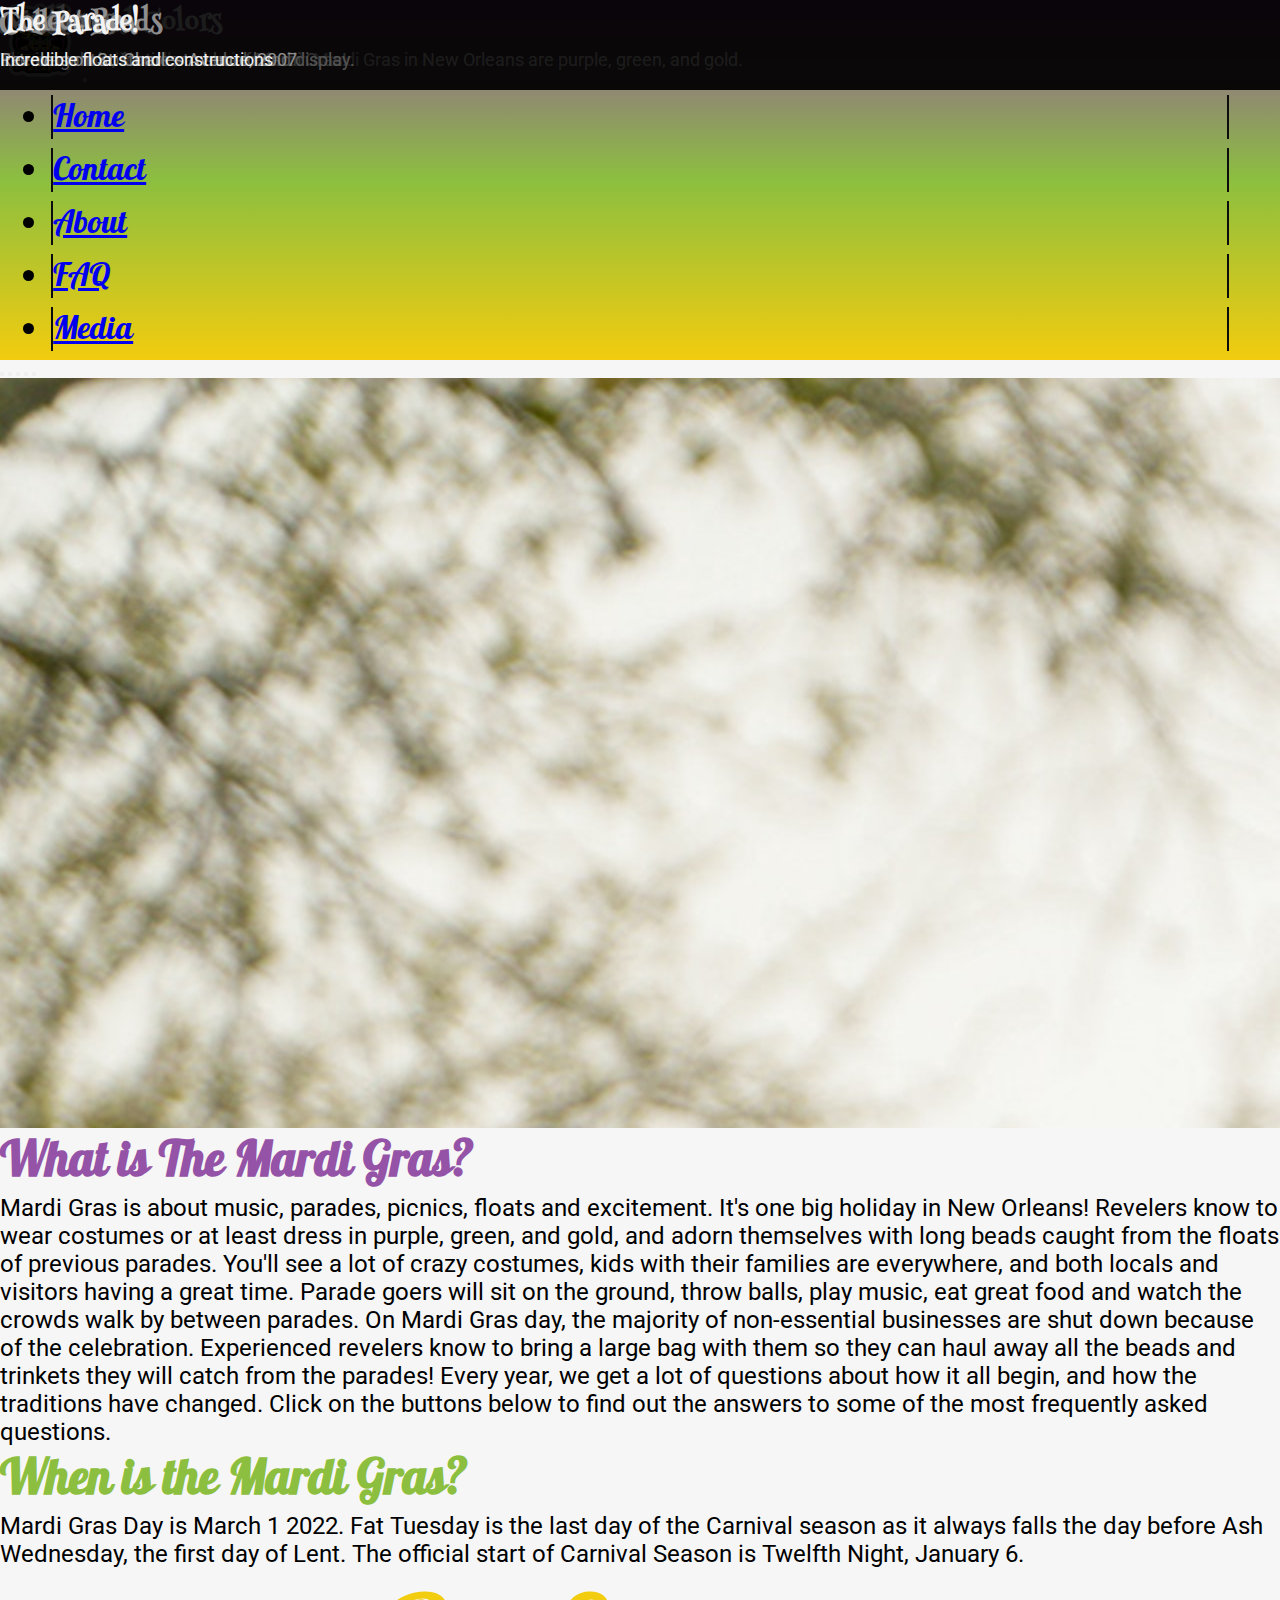
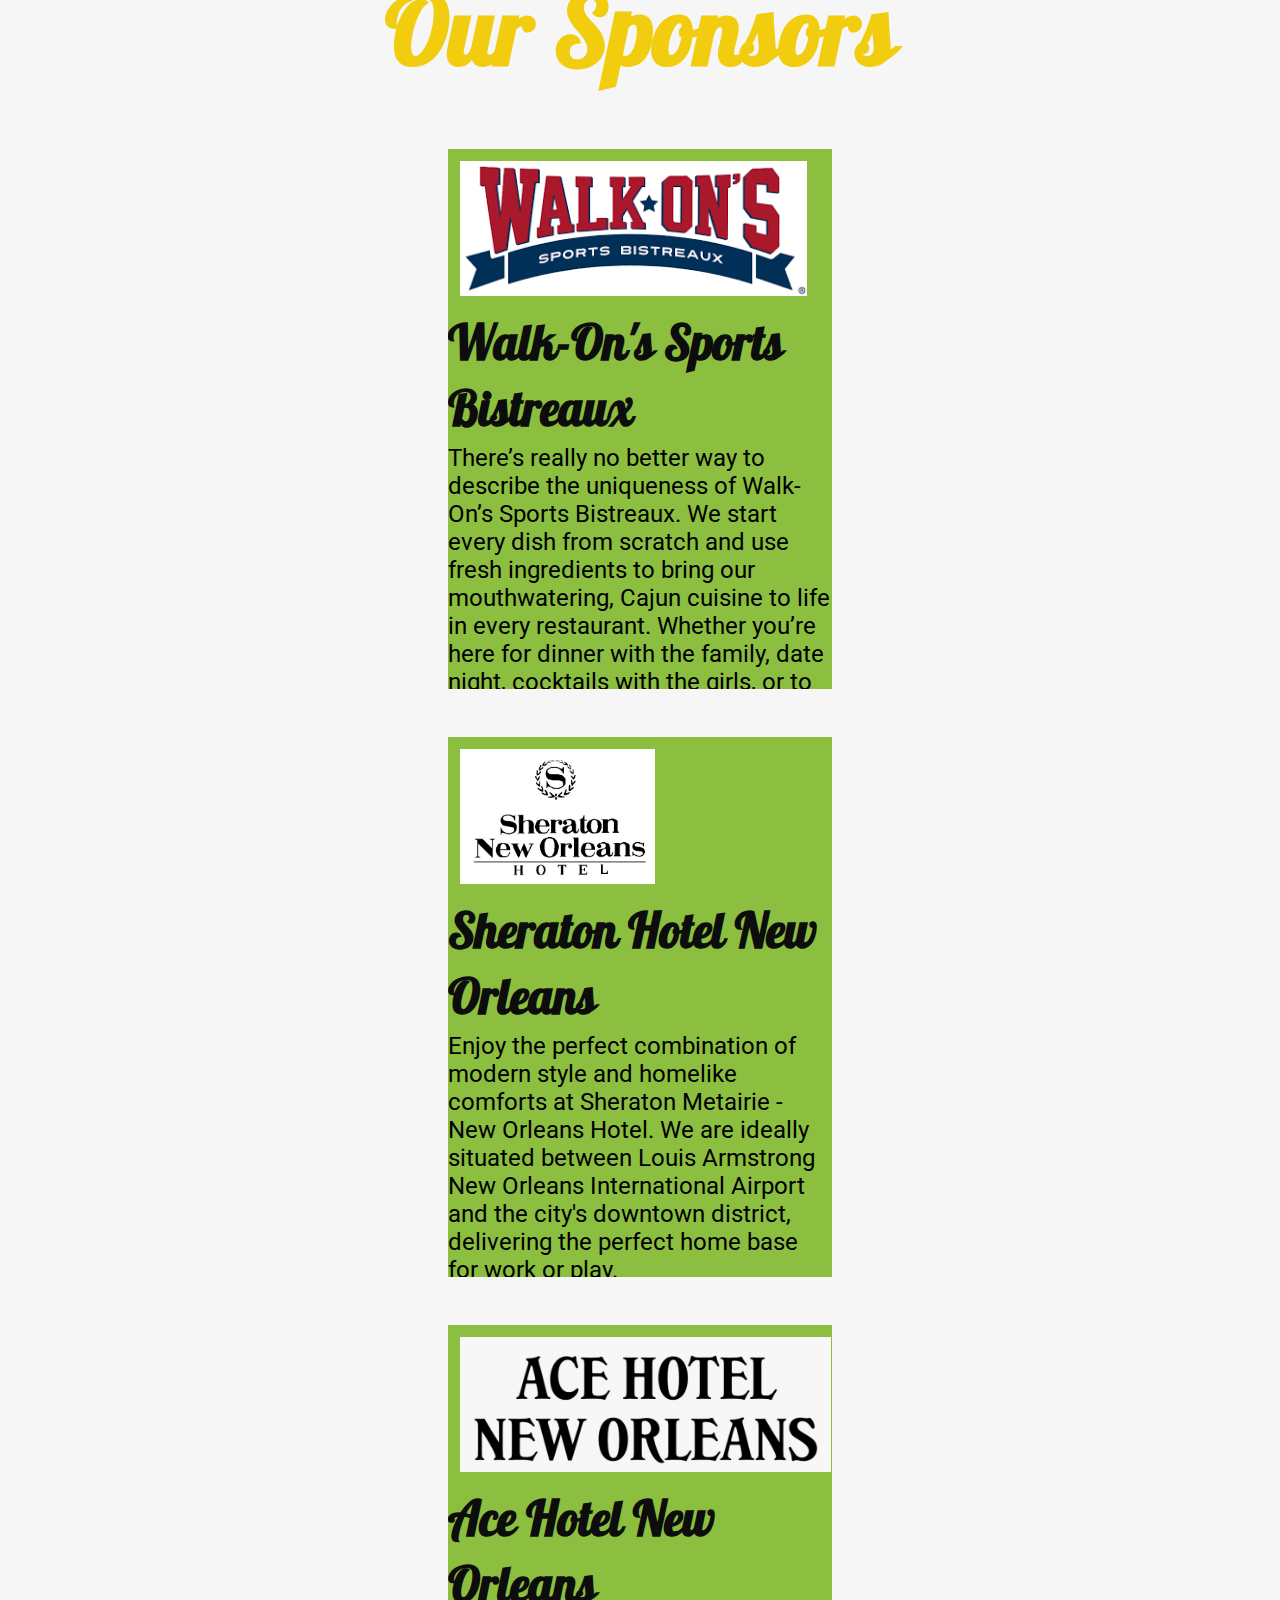
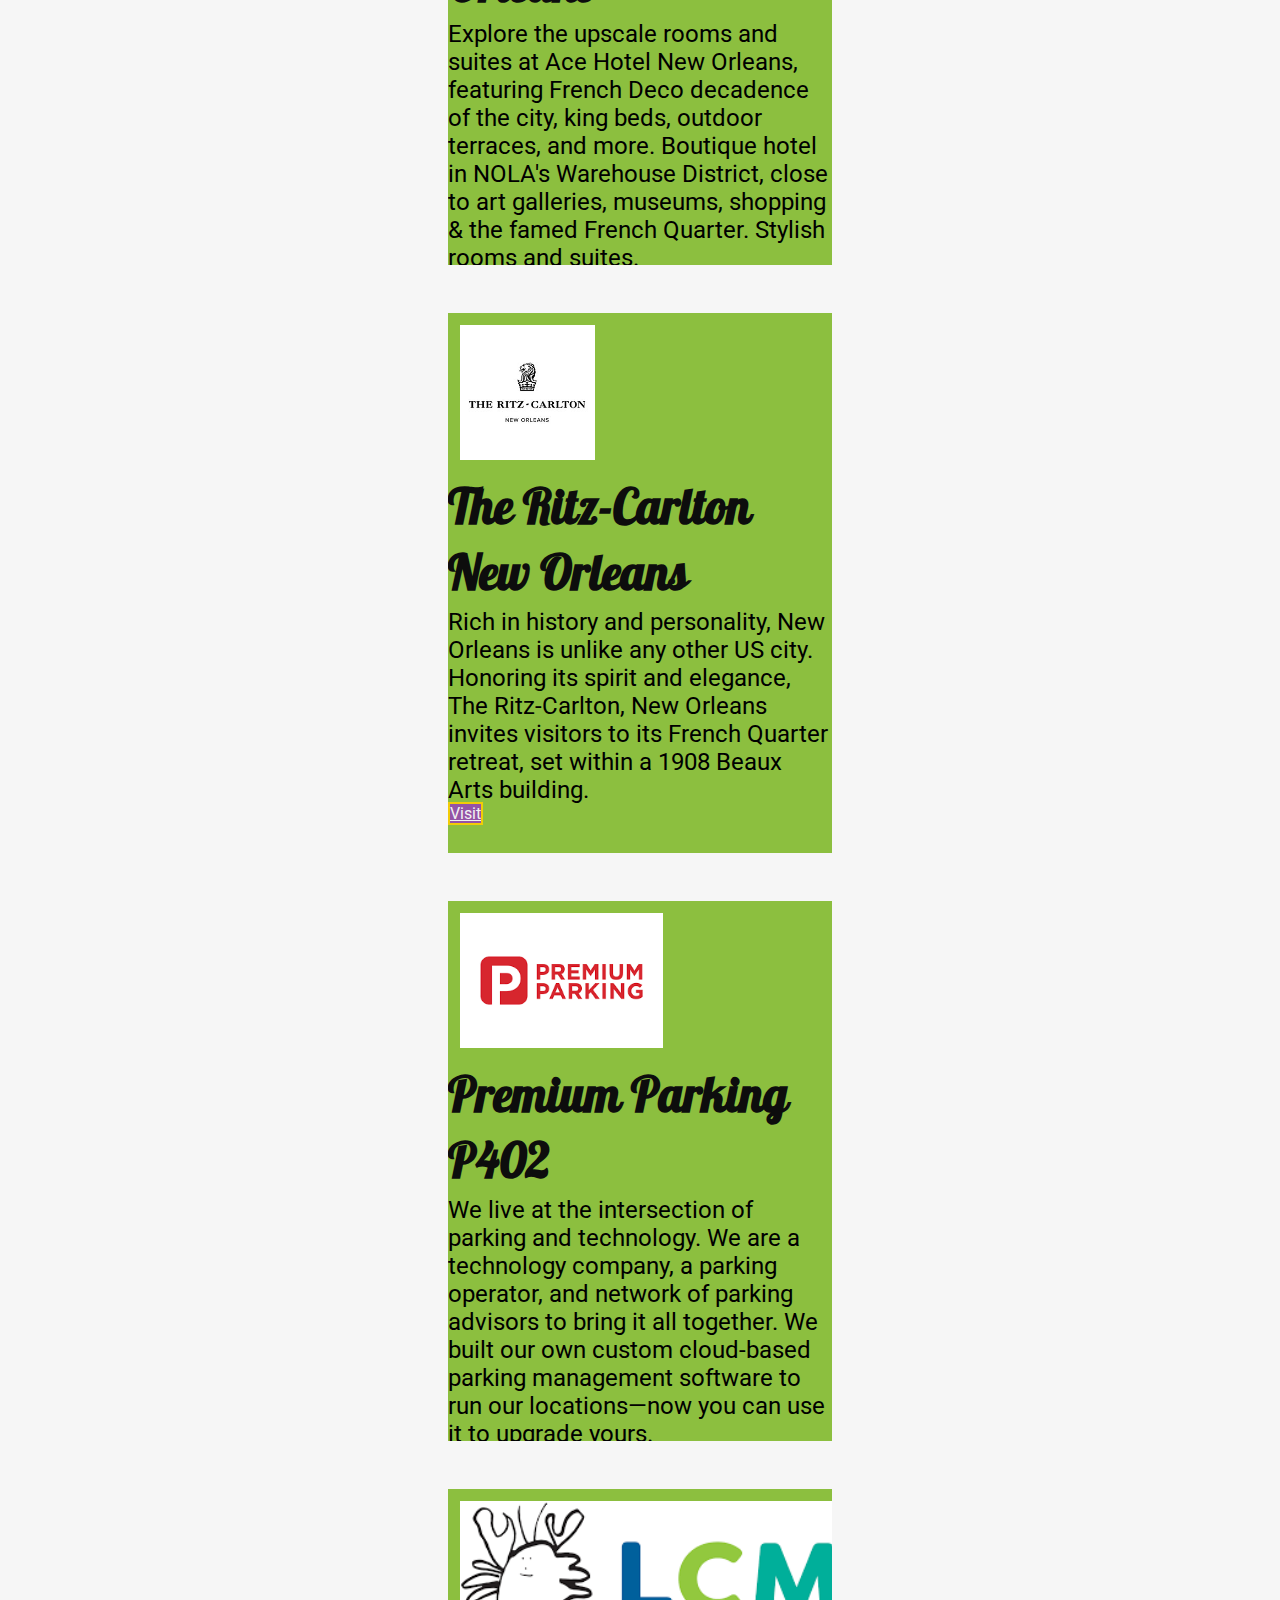
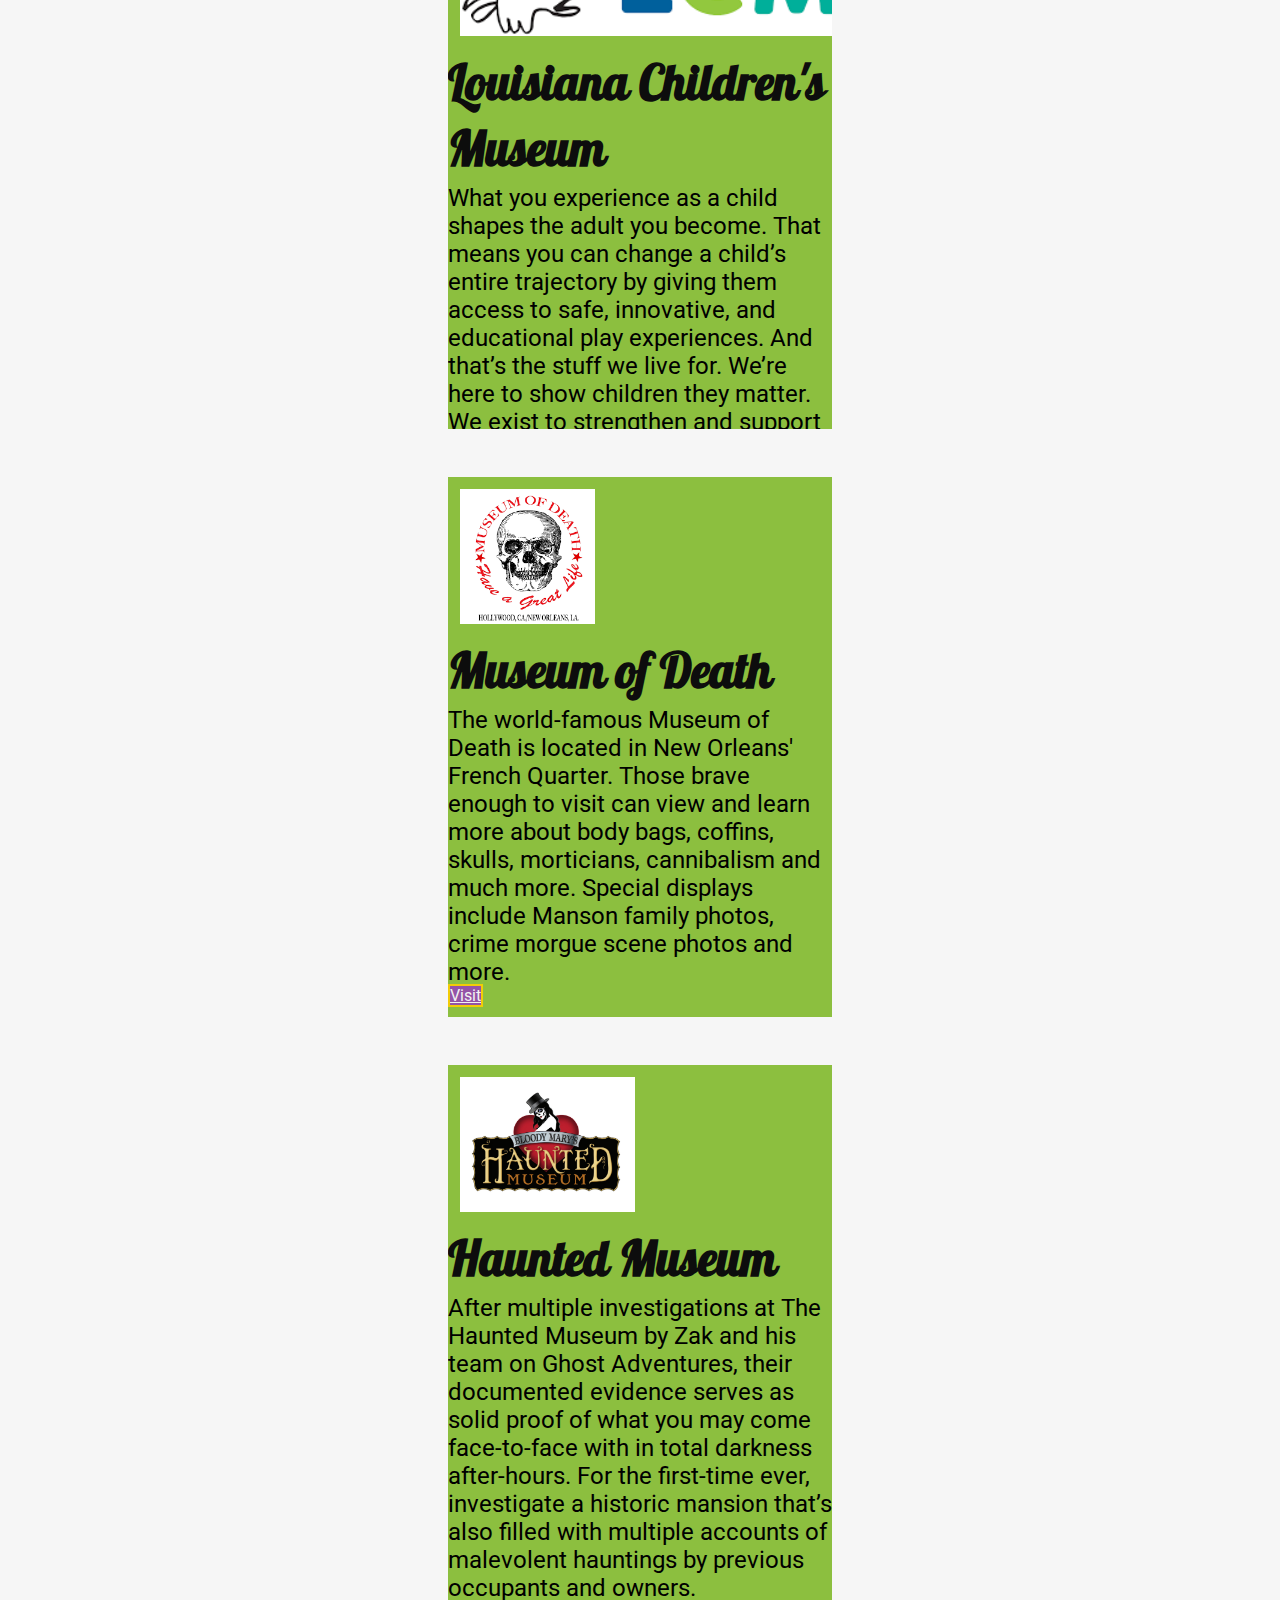
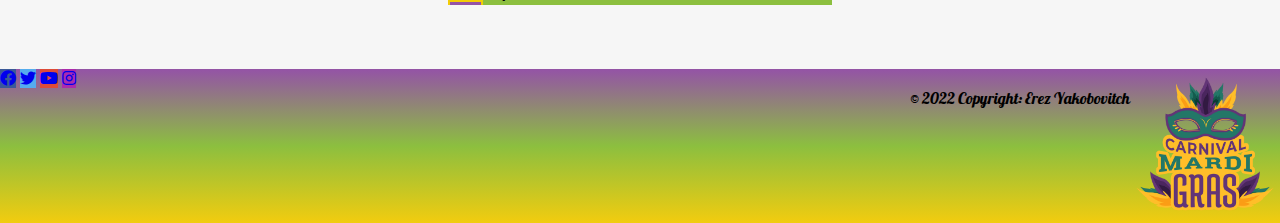
<file: index.HTML>
<!DOCTYPE html>
<html lang="en">

<head>
    <meta charset="UTF-8">
    <meta http-equiv="X-UA-Compatible" content="IE=edge">
    <meta name="viewport" content="width=device-width, initial-scale=1.0">
    <link href="https://cdn.jsdelivr.net/npm/bootstrap@5.2.2/dist/css/bootstrap.min.css" rel="stylesheet"
        integrity="sha384-Zenh87qX5JnK2Jl0vWa8Ck2rdkQ2Bzep5IDxbcnCeuOxjzrPF/et3URy9Bv1WTRi" crossorigin="anonymous">

    <link rel="stylesheet" href="https://use.fontawesome.com/releases/v5.0.8/css/all.css">
    <link href="https://fonts.googleapis.com/css2?family=Pattaya&display=swap" rel="stylesheet">
    <link href="https://fonts.googleapis.com/css2?family=Henny+Penny&family=Pattaya&display=swap" rel="stylesheet">
    <link href="https://fonts.googleapis.com/css2?family=Henny+Penny&family=Pattaya&family=Roboto:ital@1&display=swap"
        rel="stylesheet">
    <link rel="stylesheet" href="css/index.css">
    <title>Mardi Gras Home</title>

</head>

<body>
    <nav class="navbar sticky-top navbar-expand-lg navbar-light"
        style="background: linear-gradient(#9453A6, #8cBf3F, #f2cc0f);">
        <div class="container-fluid">
            <a class="navbar-brand-center" href="#">
                <img src="Images/logo.png" alt="" width="" height="80"></a>

            <button class="navbar-toggler" type="button" data-bs-toggle="collapse"
                data-bs-target="#navbarSupportedContent" aria-controls="navbarSupportedContent" aria-expanded="false"
                aria-label="Toggle navigation">
                <span class="navbar-toggler-icon"></span>
            </button>
            <div class="collapse navbar-collapse justify-content-center" id="navbarSupportedContent">
                <ul class="navbar-nav nav-justified">

                    <li class="nav-item">
                        <a class="nav-link active" aria-current="page" href="index.HTML">Home </a>
                    </li>
                    <li class="nav-item">
                        <a class="nav-link" href="html/contact.HTML">Contact</a>
                    </li>
                    <li class="nav-item">
                        <a class="nav-link" href="html/about.HTML">About</a>
                    </li>
                    <li class="nav-item">
                        <a class="nav-link" href="html/FAQ.HTML">FAQ</a>
                    </li>
                    <li class="nav-item">
                        <a class="nav-link" href="html/media.HTML">Media</a>
                    </li>
                </ul>
            </div>

        </div>
    </nav>
    <div id="carouselExampleCaptions" class="carousel slide" data-bs-ride="false">
        <div class="carousel-indicators">
            <button type="button" data-bs-target="#carouselExampleCaptions" data-bs-slide-to="0" class="active"
                aria-current="true" aria-label="Slide 1"></button>
            <button type="button" data-bs-target="#carouselExampleCaptions" data-bs-slide-to="1"
                aria-label="Slide 2"></button>
            <button type="button" data-bs-target="#carouselExampleCaptions" data-bs-slide-to="2"
                aria-label="Slide 3"></button>
            <button type="button" data-bs-target="#carouselExampleCaptions" data-bs-slide-to="3"
                aria-label="Slide 4"></button>
            <button type="button" data-bs-target="#carouselExampleCaptions" data-bs-slide-to="4"
                aria-label="Slide 5"></button>
        </div>
        <div class="carousel-inner">
            <div class="carousel-item active">
                <img src="Images/thomas-park-den6EylZH9w-unsplash.jpg" class="d-block w-100 carouselImg" alt="...">
                <div class="carousel-caption d-md-block">
                    <h5 class="carouselHead">Traditional Colors</h5>
                    <p class="carouselCap">The colors traditionally associated with Mardi Gras in New Orleans are
                        purple, green, and gold.
                    </p>
                </div>
            </div>
            <div class="carousel-item">
                <img src="Images/johanna-paula-perez-vinluan-p72_Bgx0Dbg-unsplash.jpg" class="d-block w-100 carouselImg"
                    alt="...">
                <div class="carousel-caption d-md-block">
                    <h5 class="carouselHead">Masks</h5>
                    <p class="carouselText">The incredible, festive masks of Mardi Gras!</p>
                </div>
            </div>
            <div class="carousel-item">
                <img src="Images/ugur-arpaci-U18V0ToioFU-unsplash.jpg" class="d-block w-100 carouselImg" alt="...">
                <div class="carousel-caption d-md-block">
                    <h5 class="carouselHead">Costumes</h5>
                    <p class="carouselText">Extravagant costumes to behold and display.</p>
                </div>
            </div>
            <div class="carousel-item">
                <img src="Images/MondoKayo07StChasC.jpg" class="d-block w-100 carouselImg" alt="...">
                <div class="carousel-caption d-md-block">
                    <h5 class="carouselHead">Collect Beads</h5>
                    <p class="carouselText">Revelers on St. Charles Avenue, 2007</p>
                </div>
            </div>
            <div class="carousel-item">
                <img src="Images/Mardi_Gras_Parade,_New_Orleans,_Louisiana_(LOC).jpg" class="d-block w-100 carouselImg"
                    alt="...">
                <div class="carousel-caption d-md-block">
                    <h5 class="carouselHead">The Parade!</h5>
                    <p class="carouselText">Incredible floats and constructions</p>
                </div>
            </div>
        </div>
        <button class="carousel-control-prev" type="button" data-bs-target="#carouselExampleCaptions"
            data-bs-slide="prev">
            <span class="carousel-control-prev-icon" aria-hidden="true"></span>
            <span class="visually-hidden">Previous</span>
        </button>
        <button class="carousel-control-next" type="button" data-bs-target="#carouselExampleCaptions"
            data-bs-slide="next">
            <span class="carousel-control-next-icon" aria-hidden="true"></span>
            <span class="visually-hidden">Next</span>
        </button>
    </div>
    <section class="text-dark p-5 text-center">
        <div class="container">
            <h1 class="header">What is The Mardi Gras?</h1>
            <p class="text">Mardi Gras is about music, parades, picnics, floats and excitement. It's one big holiday in
                New Orleans!

                Revelers know to wear costumes or at least dress in purple, green, and gold, and adorn themselves with
                long beads caught
                from the floats of previous parades. You'll see a lot of crazy costumes, kids with their families are
                everywhere, and
                both locals and visitors having a great time. Parade goers will sit on the ground, throw balls, play
                music, eat great
                food and watch the crowds walk by between parades. On Mardi Gras day, the majority of non-essential
                businesses are shut
                down because of the celebration.

                Experienced revelers know to bring a large bag with them so they can haul away all the beads and
                trinkets they will
                catch from the parades!

                Every year, we get a lot of questions about how it all begin, and how the traditions have changed. Click
                on the buttons
                below to find out the answers to some of the most frequently asked questions.</p>

            <h2 class="header">When is the Mardi Gras?</h2>
            <p class="text">Mardi Gras Day is March 1 2022. Fat Tuesday is the last day of the Carnival season as it
                always falls the day before Ash
                Wednesday, the first day of Lent. The official start of Carnival Season is Twelfth Night, January 6.</p>
        </div>
    </section>

    <h3 class="sponsorsTitle"> Our Sponsors</h3>
    <div class="cardContainer">
        <div class="row row-cols-1 row-cols-md-2 g-4">
            <div class="col">
                <div class="card text-center">
                    <img src="Images/walkons.png" class="card-img-top" alt="...">
                    <div class="card-body d-flex flex-column">
                        <h5 class="card-title">Walk-On's Sports Bistreaux</h5>
                        <p class="card-text">There’s really no better way to describe the uniqueness of Walk-On’s Sports
                            Bistreaux. We start every dish from scratch
                            and use fresh ingredients to bring our mouthwatering, Cajun cuisine to life in every
                            restaurant.
                            Whether you’re here for
                            dinner with the family, date night, cocktails with the girls, or to watch a game on the big
                            screen, we’re always happy
                            to share our Louisiana culture with you.</p>
                        <a href="https://walk-ons.com/" class="btn mt-auto btn-warning cardBtn">
                            Visit
                        </a>
                    </div>
                </div>
            </div>
            <div class="col">
                <div class="card text-center">
                    <img src="Images/sheraton.png" class="card-img-top" alt="...">
                    <div class="card-body d-flex flex-column">
                        <h5 class="card-title">Sheraton Hotel New Orleans</h5>
                        <p class="card-text">Enjoy the perfect combination of modern style and homelike comforts at
                            Sheraton
                            Metairie - New Orleans Hotel. We are
                            ideally situated between Louis Armstrong New Orleans International Airport and the city's
                            downtown district, delivering
                            the perfect home base for work or play.</p>
                        <a href="https://www.marriott.com/en-us/hotels/msyis-sheraton-new-orleans-hotel/overview/"
                            class="btn mt-auto btn-warning cardBtn">
                            Visit
                        </a>
                    </div>
                </div>
            </div>
            <div class="col">
                <div class="card text-center">
                    <img src="Images/ace hotel.png" class="card-img-top" alt="...">
                    <div class="card-body d-flex flex-column">
                        <h5 class="card-title">Ace Hotel New Orleans</h5>
                        <p class="card-text">Explore the upscale rooms and suites at Ace Hotel New Orleans, featuring
                            French
                            Deco decadence of the city, king beds,
                            outdoor terraces, and more. Boutique hotel in NOLA's Warehouse District, close to art
                            galleries,
                            museums, shopping & the
                            famed French Quarter. Stylish rooms and suites.</p>
                        <a href="https://acehotel.com/new-orleans/rooms/" class="btn mt-auto btn-warning cardBtn">
                            Visit
                        </a>
                    </div>
                </div>
            </div>
            <div class="col">
                <div class="card text-center">
                    <img src="Images/sponser4.jpg" class="card-img-top" alt="...">
                    <div class="card-body d-flex flex-column">
                        <h5 class="card-title">The Ritz-Carlton New Orleans</h5>
                        <p class="card-text">Rich in history and personality, New Orleans is unlike any other US city.
                            Honoring its spirit and elegance, The
                            Ritz-Carlton, New Orleans invites visitors to its French Quarter retreat, set within a 1908
                            Beaux Arts building.</p>
                        <a href="https://www.ritzcarlton.com/en/hotels/new-orleans"
                            class="btn mt-auto btn-warning cardBtn">
                            Visit
                        </a>
                    </div>
                </div>
            </div>
            <div class="col">
                <div class="card text-center">
                    <img src="Images/premium parking.png" class="card-img-top" alt="...">
                    <div class="card-body d-flex flex-column">
                        <h5 class="card-title">Premium Parking P402</h5>
                        <p class="card-text">We live at the intersection of parking and technology. We are a technology
                            company, a parking operator, and network of
                            parking advisors to bring it all together. We built our own custom cloud-based parking
                            management software to run our
                            locations—now you can use it to upgrade yours.</p>

                        <a href="https://www.premiumparking.com/P402" class="btn mt-auto btn-warning cardBtn">
                            Visit
                        </a>
                    </div>
                </div>
            </div>
            <div class="col">
                <div class="card text-center">
                    <img src="Images/children museum.png" class="card-img-top" alt="...">
                    <div class="card-body d-flex flex-column">
                        <h5 class="card-title">Louisiana Children's Museum</h5>
                        <p class="card-text">What you experience as a child shapes the adult you become. That means you
                            can
                            change a child’s entire trajectory by
                            giving them access to safe, innovative, and educational play experiences. And that’s the
                            stuff
                            we live for. We’re here
                            to show children they matter. We exist to strengthen and support families. And we’re going
                            to
                            have so much fun while we
                            do it.</p>
                        <a href="https://lcm.org/" class="btn mt-auto btn-warning cardBtn">
                            Visit
                        </a>
                    </div>
                </div>
            </div>
            <div class="col">
                <div class="card text-center">
                    <img src="Images/museum of death.png" class="card-img-top" alt="...">
                    <div class="card-body d-flex flex-column">
                        <h5 class="card-title">Museum of Death</h5>
                        <p class="card-text">The world-famous Museum of Death is located in New Orleans' French Quarter.
                            Those brave enough to visit can view and
                            learn more about body bags, coffins, skulls, morticians, cannibalism and much more. Special
                            displays include Manson
                            family photos, crime morgue scene photos and more.</p>
                        <a href="http://www.museumofdeath.net/" class="btn mt-auto btn-warning cardBtn">
                            Visit
                        </a>
                    </div>
                </div>
            </div>
            <div class="col">
                <div class="card text-center">
                    <img src="Images/haunted museum.jpg" class="card-img-top" alt="...">
                    <div class="card-body d-flex flex-column">
                        <h5 class="card-title">Haunted Museum</h5>
                        <p class="card-text">After multiple investigations at The Haunted Museum by Zak and his team on
                            Ghost Adventures, their documented evidence
                            serves as solid proof of what you may come face-to-face with in total darkness after-hours.
                            For
                            the first-time ever,
                            investigate a historic mansion that’s also filled with multiple accounts of malevolent
                            hauntings
                            by previous occupants
                            and owners.</p>
                        <a href="https://thehauntedmuseum.com/" class="btn mt-auto btn-warning cardBtn">
                            Visit
                        </a>
                    </div>
                </div>
            </div>
        </div>
    </div>
    <footer class="bg-light">
        <div class="container p-4">
            <section class="mb-4">
                <a class="btn btn-dark btn-floating m-1" style="background-color: #3b5998"
                    href="https://www.facebook.com/MardiGrasNewOrleans/" role="button">
                    <i class="fab fa-facebook"></i></a>
                <a class="btn btn-dark btn-floating m-1" style="background-color: #55acee"
                    href="https://twitter.com/MardiGrasNOLA" role="button"><i class="fab fa-twitter"></i></a>
                <a class="btn btn-dark btn-floating m-1" style="background-color: #dd4b39"
                    href="https://www.youtube.com/channel/UCOrq1qF6dVDn9Do-wvbKh0Q" role="button"><i
                        class="fab fa-youtube"></i></a>
                <a class="btn btn-dark btn-floating m-1" style="background-color: #ac2bac"
                    href="https://www.instagram.com/mardigrasneworleans/" role="button"><i
                        class="fab fa-instagram"></i></a>
                <a class="logo-image-footer" href="#" style="float: right;">
                    <img src="Images/Mardi-Gras-Logo-Transparent-PNG.png" alt="" width="150" height="150"></a>
            </section>
        </div>
        <div class="p-3" style="font-family: Pattaya; float: right;">
            © 2022 Copyright:
            <a class="text-dark">Erez Yakobovitch</a>
        </div>
    </footer>
    <script src="https://code.jquery.com/jquery-3.6.1.js"
        integrity="sha256-3zlB5s2uwoUzrXK3BT7AX3FyvojsraNFxCc2vC/7pNI=" crossorigin="anonymous"></script>
    <script src="https://cdn.jsdelivr.net/npm/bootstrap@5.2.2/dist/js/bootstrap.bundle.min.js"
        integrity="sha384-OERcA2EqjJCMA+/3y+gxIOqMEjwtxJY7qPCqsdltbNJuaOe923+mo//f6V8Qbsw3"
        crossorigin="anonymous"></script>
</body>

</html>
</file>
<file: css/index.css>
* {
    margin: 0;
    padding: 0;
    box-sizing: border-box;
}

html {
    position: relative;
    min-height: 100%;
}

body {
    min-height: 100vh;
    display: flex;
    flex-direction: column;
    margin-bottom: auto 0;
    padding-bottom: 0;
    background-color: rgb(246, 246, 246);
}

.sponsorsTitle {
    text-align: center;
    font-size: 6rem;
    font-family: 'Pattaya';
    color: #f2cc0f;
}

.carouselHead {
    font-family: 'Henny Penny';
    font-size: 3vh;
    color: #f2f2f2;
}

.carousel-caption {
    font-family: 'Roboto', sans-serif;
    font-size: 2vh;
    color: #f2f2f2;
    position: absolute;
    background-color: rgba(0, 0, 0, 0.411);
    width: 100%;
    height: 10vh;
    top: 0;
    left: 0;
    overflow: scroll;
}

nav {
    font-family: 'Pattaya';
}

.navbar .nav-item {
    font-size: 2rem;
    position: relative;
    margin-top: 1vh;
    margin-right: 4vw;
    margin-left: 4vw;
    margin-bottom: 1vh;
    border-left: #0d0d0d 2px solid;
    border-right: #0d0d0d 2px solid;
}


.navbar-collapse {
    order: 0;

}

.navbar-toggler {
    order: 0;
    top: 2rem;
    left: 2rem;
}

.carousel {
    width: 100%;
    height: 60vw;
    overflow: hidden;
}



h1 {
    font-family: 'pattaya';
    font-size: 3rem;
    color: #9453A6;
}

h2 {
    font-family: 'pattaya';
    font-size: 3rem;
    color: #8cBf3F;
}

.text {
    font-family: 'Roboto', sans-serif;
    font-size: 1.5rem;
}

footer {
    width: 100%;
    background-image: linear-gradient(#9453A6, #8cBf3F, #f2cc0f);
    font-family: 'Roboto', sans-serif;
    margin-bottom: auto 0;
}

.cardContainer {
    margin: auto;
    width: 80vw;
    margin-bottom: 2rem;
}

.card {
    margin: auto;
    margin-top: 3rem;
    margin-bottom: 2rem;
    height: 60vh;
    width: 30vw;
    background-color: #8cBf3F;
    overflow: scroll;
}

.card>img {
    height: 15vh;
    width: auto;
    margin: 12px;
}

.card-title {
    font-family: 'pattaya';
    font-size: 3rem;
    color: #0d0d0d;
}

.card-text {
    font-family: 'Roboto', sans-serif;
    font-size: 1.5rem;

}

.cardBtn {
    font-family: "Roboto", "sans-serif";
    background-color: #9453A6;
    border: #F2CC07 2px solid;
    color: #f2f2f2;
}

.cardBtn:hover {
    background-color: #F2CC07;
    border: #9453A6 2px solid;
    transform: scale(1.03);
}

@media only screen and (max-width: 767px) {
    .card {
        width: 60vw;
    }
}
</file>
